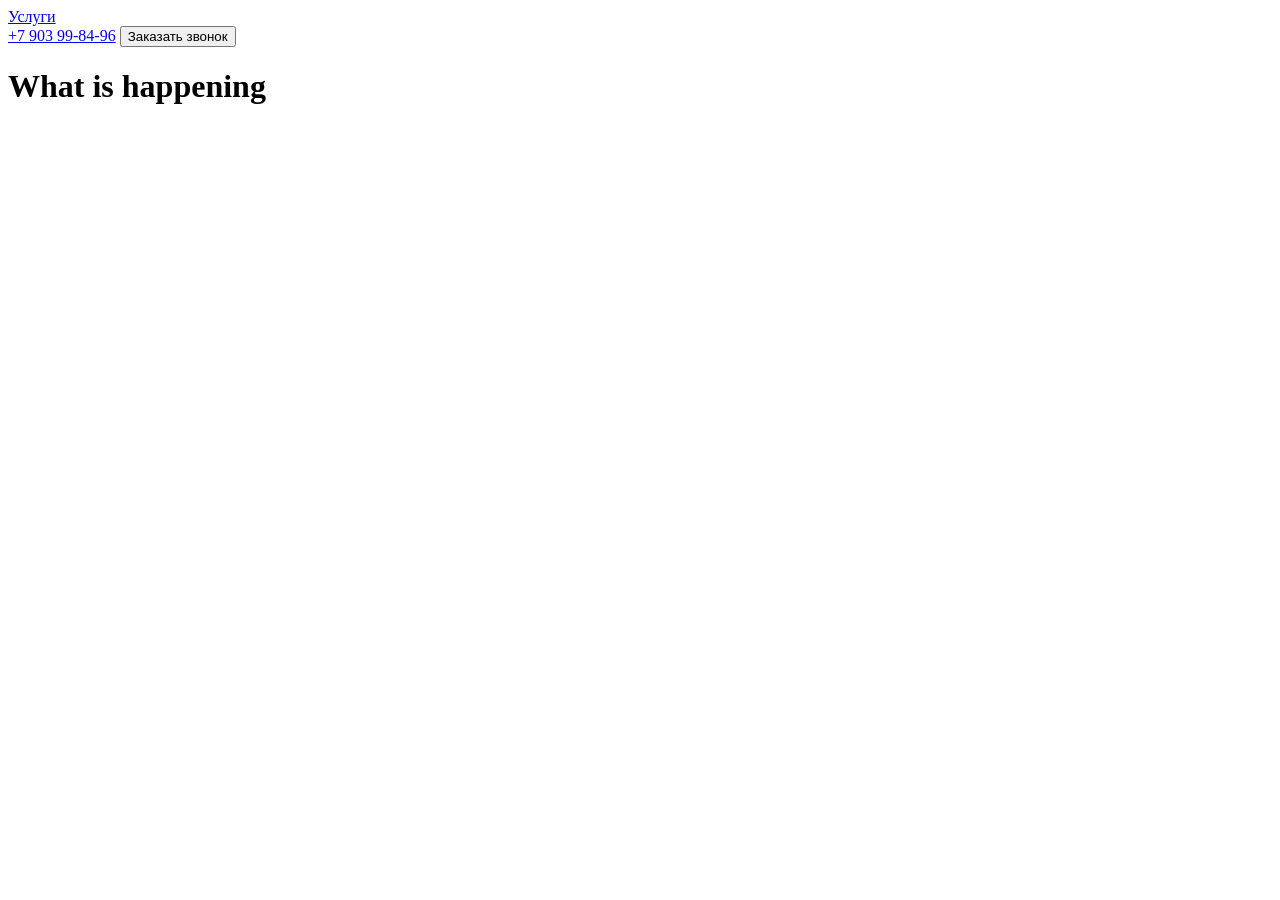
<file: index.html>
<html>
<head>
    <meta charset='utf-8'>
    <meta http-equiv='X-UA-Compatible' content='IE=edge'>
    <title>lesson</title>
    <meta name='viewport' content='width=device-width, initial-scale=1'>
</head>
<body>
    <header>
        <nav>
            <a href="#services">Услуги</a>
        </nav>
        <div>
            <a href="tel:+7908854511">+7 903 99-84-96</a>
            <button>Заказать звонок</button>
            <h1>What is happening</h1>
        </div>
    </header>
</body>
</html>
</file>
